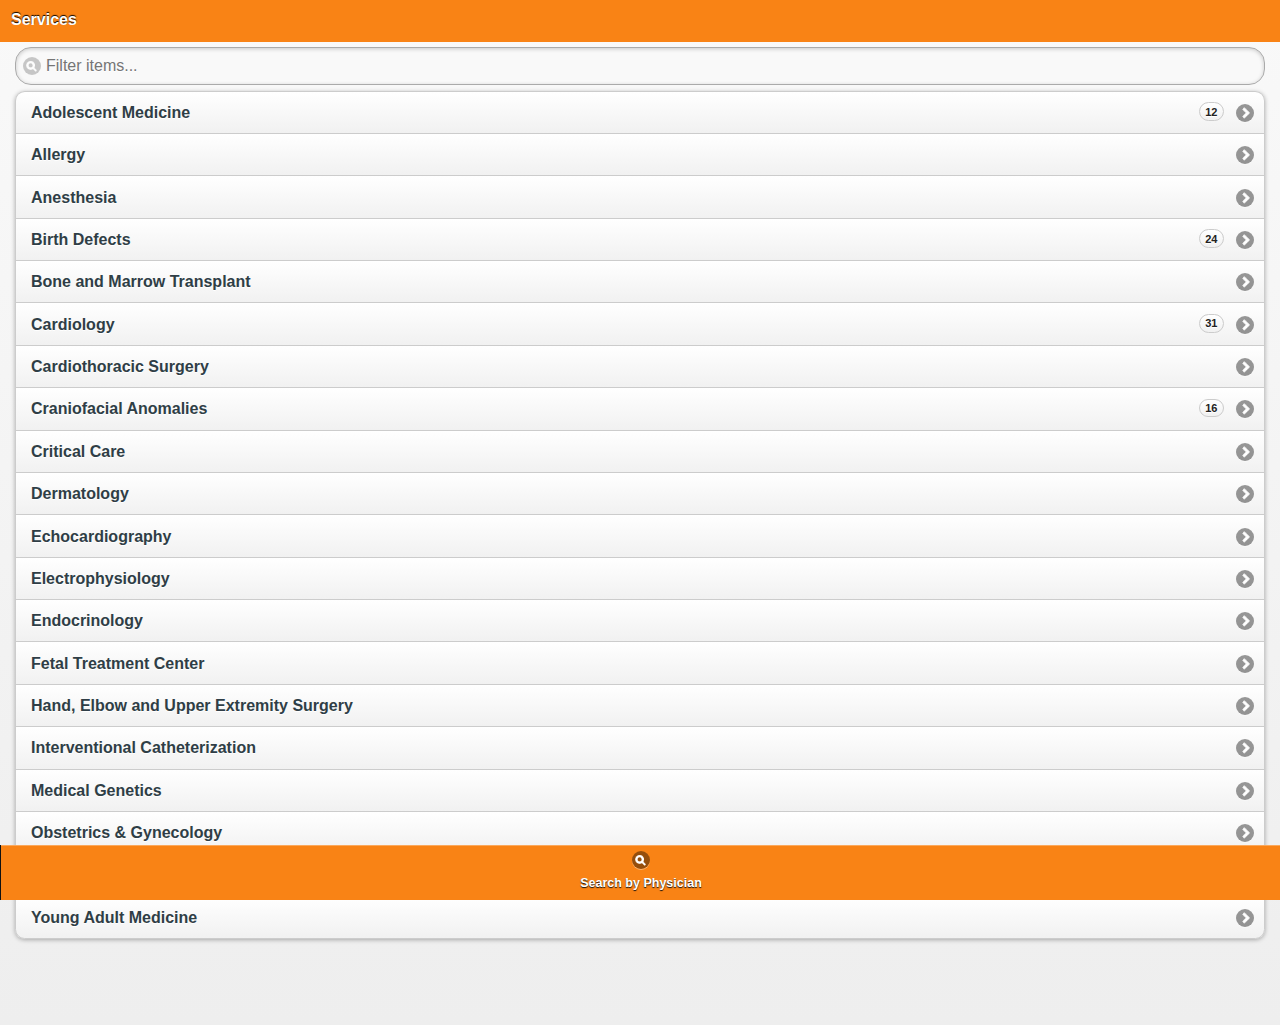
<file: index.html>
<!doctype html>
<html>
<head>
<title>UCSF Benioff Children's Hospital Physician Referral Directory</title>
<meta name="viewport" content="width=device-width, initial-scale=1">
	<link rel="stylesheet" href="css/jquery.mobile-1.2.0.min.css" />
	<script src="javascript/jquery-1.8.2.min.js"></script>
	<script src="javascript/jquery.mobile-1.2.0.min.js"></script>
<STYLE type="text/css">
.ui-btn-active 
{ 
    color: #8f76d2 !important; 
    background: none !important; 
    background-color: #8f76d2 !important; 
    border: 1px solid #8f76d2;
}
.ui-body-f 
{
     background: #f9f9f9;
     border: 1px solid #8f76d2;
}
</STYLE>
</head>
<body>
<div data-role="page">
<div data-role="header" style="background:#f98315; border: 1px solid #f98315;">
<h1 style="text-align:left; margin-left:10px;">Services</h1>
</div><!-- /header -->
<div data-role="content">
<!--
<p>Hello world</p>
<ul data-role="listview" data-inset="true" data-theme="d" data-divider-theme="e"> 
-->
<ul data-role="listview" data-inset="true" data-filter="true">
<li data-filtertext="Adolescent Medicine Adolescent Behavioral Problems Adolescent Chronic Disease Management Adolescent Eating Disorders Adolescent Gynecology Adolescent Reproductive Health Adolescent Obesity Adolescent School-Related Problem Assessment Adolescent Sports Injuries Adolescent Substance Use and Abuse"><a href="jquery.html">Adolescent Medicine <span class="ui-li-count">12</span></a></li>
<li><a href="#">Allergy</a></li>
<li><a href="#">Anesthesia</a></li>
<li><a href="birthdefects.html">Birth Defects <span class="ui-li-count">24</span></a></li>
<li><a href="#">Bone and Marrow Transplant</a></li>
<li data-filtertext="Pediatric Cardiology Cardiac Catheterization Balloon Angioplasty Cardiac Catheter Ablation Acquired Cardiac Defects Congenital Cardiac Defects Acquired Cardiac Disease Cardiac Magnetic Resonance Imaging Cardiac Nuclear Scan Cardiac Pacemaker Placement Cardiac Stent Dilation Cardiac Ultrafast CT Scan Ductus Arteriosus Coil Occlusion Electrocardiography Echocardiography Electrophysiology Exercise Treadmill Testing Fetal Echo Foramen Ovale Interventional Catheterization Pacemaker Interrogation Atrial Septal Defect Ventricular Septal Defect Transesophageal Echo Valvuloplasty Young Adult Congenital Heart Disease"><a href="cardiology.html">Cardiology <span class="ui-li-count">31</span></a></li>
<li><a href="#">Cardiothoracic Surgery</a></li>
<li><a href="craniofacialanomalies.html">Craniofacial Anomalies <span class="ui-li-count">16</span></a></li>
<li><a href="#">Critical Care</a></li>
<li><a href="#">Dermatology</a></li>
<li><a href="#">Echocardiography</a></li>
<li><a href="#">Electrophysiology</a></li>
<li><a href="#">Endocrinology</a></li>
<li><a href="#">Fetal Treatment Center</a></li>
<li><a href="#">Hand, Elbow and Upper Extremity Surgery</a></li>
<li><a href="#">Interventional Catheterization</a></li>
<li><a href="#">Medical Genetics</a></li>
<li><a href="#">Obstetrics & Gynecology</a></li>
<li><a href="#">Prenatal Diagnostic Center</a></li>
<li><a href="#">Young Adult Medicine</a></li>
</ul>
<!--

	<ul data-role="listview">
<li data-role="list-divider" style="background:#8f76d2; border: 1px solid #8f76d2;">LABEL</li>
	<ul data-role="listview" data-inset="true">
<li data-role="list-divider" style="background:#8f76d2; border: 1px solid #8f76d2;">LABEL</li>
<li><a href="#">Physician Index</a></li>
</ul>
-->

<!--
<a href="#" data-role="button" data-icon="star">Star button</a>

<a href="#" data-role="button" data-icon="star" data-theme="a">Button</a>
-->

<!--
	<ul data-role="listview">
<li data-role="list-divider" style="background:#8f76d2; border: 1px solid #8f76d2;">Faculty Physicians</li>
			<li><a href="index.html">
				<img src="images/39243.png" />
				<h3>Broken Bells</h3>
				<p>Broken Bells</p>
			</a></li>
			<li>
                            <a href="index.html">
			    <img src="images/39243.png" />
				
					<h3>Stephen Weber</h3>
					<p><strong>You've been invited to a meeting at Filament Group in Boston, MA</strong></p>
					<p>Hey Stephen, if you're available at 10am tomorrow, we've got a meeting with the jQuery team.</p>
					<p class="ui-li-aside"><strong>6:24</strong>PM</p>
			</a></li>
-->
<!--
<li>
    <a href="http://www.ucsfbenioffchildrens.org/colette.auerswald"><img alt="test" src="images/28799.png" />
    <h3>Colette Auerswald, M.D., M.S.</h3>
    <p>Adolescent medicine specialist</p>
    </a>
</li>
<li>
    <a href="http://www.ucsfbenioffchildrens.org/sara.buckelew"><img alt="test" src="images/generic.png" />
    <h3>Sara Buckelew, M.D.</h3>
    <p>Adolescent medicine specialist</p>
    </a>
</li>
<li>
    <a href="http://www.ucsfbenioffchildrens.org/loris.hwang"><img alt="test" src="images/38825.png" />
    <h3>Loris Hwang, M.D., M.S.</h3>
    <p>Adolescent medicine specialist</p>
    </a>
</li>
<li>
    <a href="http://www.ucsfbenioffchildrens.org/charles.irwin"><img alt="test" src="images/581.png" />
    <h3>Charles Irwin, M.D</h3>
    <p>Adolescent medicine specialist</p>
    </a>
</li>
<li>
    <a href="http://www.ucsfbenioffchildrens.org/carolyn.jasik"><img alt="test" src="images/generic.png" />
    <h3>Carolyn Jasik, M.D.</h3>
    <p>Adolescent medicine specialist</p>
    </a>
</li>
<li>
    <a href="http://www.ucsfbenioffchildrens.org/anna-barbara.moscicki"><img alt="test" src="images/873.png" />
    <h3>Anna-Barbara Moscicki, M.D.</h3>
    <p>Director of adolescent medicine clinics, pediatrician</p>
    </a>
</li>
<li>
    <a href="http://www.ucsfbenioffchildrens.org/mark.rubinstein"><img alt="test" src="images/28603.png" />
    <h3>Mark Rubinstein, M.D.</h3>
    <p>Adolescent medicine specialist</p>
    </a>
</li>

<li data-role="list-divider" style="background:#8f76d2; border: 1px solid #8f76d2;">Other Faculty Clinicians</li>
<li>
    <a href="http://www.ucsfbenioffchildrens.org/allyn.evans"><img alt="test" src="images/generic.png" />
    <h3>Allyn Evans</h3>
    <p>Dietitian</p>
    </a>
</li>
<li>
    <a href="http://www.ucsfbenioffchildrens.org/andrea.garber"><img alt="test" src="images/generic.png" />
    <h3>Andrea Garber</h3>
    <p>Pediatric nutritionist</p>
    </a>
</li>
<li>
    <a href="http://www.ucsfbenioffchildrens.org/molly.koren"><img alt="test" src="images/130633.png" />
    <h3>Molly Koren, M.S.W., L.C.S.W.</h3>
    <p>Social worker</p>
    </a>
</li>
<li>
    <a href="http://www.ucsfbenioffchildrens.org/erica.monasterio"><img alt="test" src="images/28801.png" />
    <h3>Erica Monasterio, M.S.N.</h3>
    <p>Adolescent medicine nurse practitioner</p>
    </a>
</li>
<li>
    <a href="http://www.ucsfbenioffchildrens.org/luis.rodriguez"><img alt="test" src="images/130205.png" />
    <h3>Luis Rodriguez, R.D., C.N.S.C.</h3>
    <p>Dietitian</p>
    </a>
</li>
<li>
    <a href=""><img alt="test" src="images/39243.png" />
    <h3></h3>
    <p></p>
    </a>
</li>

<li data-role="list-divider" style="background:#8f76d2; border: 1px solid #8f76d2;">Practices and Services</li>
<li>
    <a href="http://www.ucsfbenioffchildrens.org/clinics/adolescent_and_young_adult/">
    <h3>Adolescent and Young Adult Clinic</h3>
    <p>400 Parnassus Ave, 2nd floor<br/>San Francisco, CA 94143<br/>P: (415) 353-2002<br/>F: (415) 353-2466</p>
    </a>
</li>
<li>
    <a href="http://www.ucsfbenioffchildrens.org/clinics/adolescent_colposcopy/">
    <h3>Teen Colposcopy Clinic</h3>
    <p>400 Parnassus Ave, 2nd floor<br/>San Francisco, CA 94143<br/>P: (415) 353-2002<br/>F: (415) 353-2466</p>
    </a>
</li>
<li>
    <a href="http://www.ucsfbenioffchildrens.org/clinics/adolescent_eating_disorders/">
    <h3>Adolescent Eating Disorders Clinic</h3>
    <p>400 Parnassus Ave, 2nd floor, San Francisco, CA 94143<br/></p>
    <p>5565 West Las Positas Blvd., Pleasanton, CA 94588<br/></p>
    <p>1300 South Eliseo Dr., Ste 204, Greenbrae, CA 94904<br/>P: (415) 353-2002<br/>F: (415) 353-2466</p>
    </a>
</li>
        </ul>
-->
</div><!-- /content -->
  <div data-role="footer" data-position="fixed" style="background:#f98315; border: 0px solid #f98315;">
      <div data-role="navbar">
        <ul>
          <li><a href="#leftpanel1" data-rel="panel" data-role="button" data-icon="search" data-iconpos="top" style="background:#f98315;">Search by Physician</a></li>
        </ul>
      </div>
    </div>
<!--
<div data-role="footer">
<h4>My Footer</h4>
</div>
-->
<!-- /footer -->
</div><!-- /page -->
</body>
</html>
</file>
